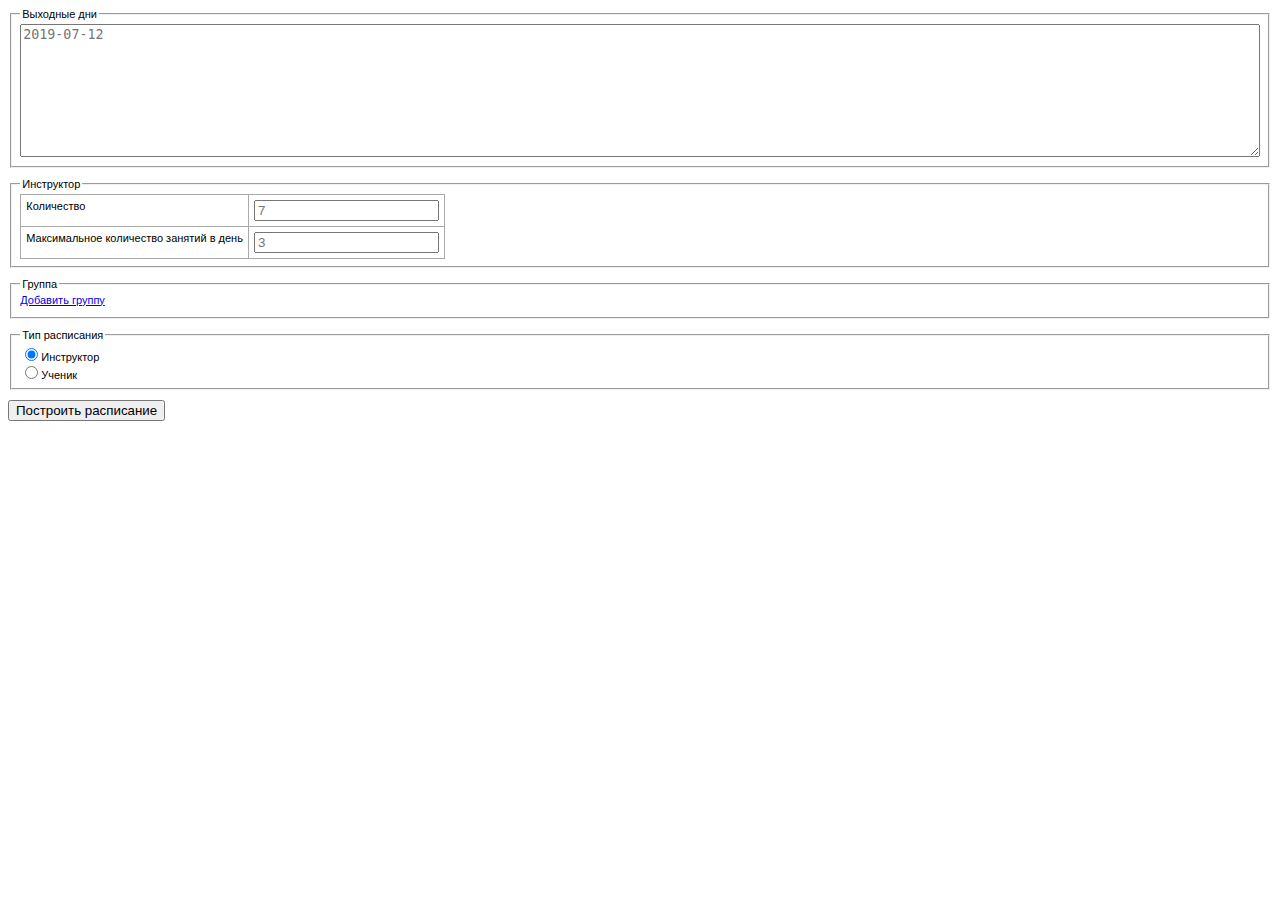
<file: public/index.html>
<!DOCTYPE HTML>
<html>
    <head>
        <meta charset="utf-8"/>
        <link rel="stylesheet" type="text/css" href="assets/default/default.css"/>
        <title>Расписание занятий вождения</title>
    </head>
    <body class="body">
        <div class="application">
            <fieldset>
                <legend>Выходные дни</legend>
                <textarea class="weekend" rows="5" placeholder="2019-07-12"></textarea>
            </fieldset>

            <fieldset>
                <legend>Инструктор</legend>
                <table>
                    <tr>
                        <td>Количество</td>
                        <td><input type="number" class="teacher__count" placeholder="7" min="1"></td>
                    </tr>
                    <tr>
                        <td>Максимальное количество занятий в день</td>
                        <td><input type="number" class="teacher__max-lessons-per-day" placeholder="3"/></td>
                    </tr>
                </table>
            </fieldset>

            <fieldset class="group-container">
                <legend>Группа</legend>
                <a class="group__add" href="javascript://">Добавить группу</a>
            </fieldset>

            <fieldset class="schedule-type">
                <legend>Тип расписания</legend>
                <label><input type="radio" class="schedule-type__type" name="_schedule-type" value="teacher" checked>Инструктор</label>
                <label><input type="radio" class="schedule-type__type" name="_schedule-type" value="student">Ученик</label>
            </fieldset>

            <input type="button" class="application__submit" value="Построить расписание">

            <div class="schedule"></div>
        </div>

        <script type="text/javascript" src="assets/default/form-builder.js"></script>
        <script type="text/javascript" src="assets/default/form-serializer.js"></script>
        <script type="text/javascript" src="assets/default/schedule/render-teacher.js"></script>
        <script type="text/javascript" src="assets/default/schedule/render-student.js"></script>
        <script type="text/javascript" src="assets/default/application.js"></script>
        <script>window.addEventListener('DOMContentLoaded', e => new Application());</script>
    </body>
</html>

<template id="template__group">
    <table class="group">
        <tr>
            <td>Название группы</td>
            <td><input type="text" class="group__name" placeholder="13B" required/></td>
        </tr>
        <tr>
            <td>Дата начала обучения</td>
            <td><input type="text" class="group__start-date" placeholder="yyyy-mm-dd (eg. 2019-06-30)" required/></td>
        </tr>
        <tr>
            <td>Дата внутреннего экзамена</td>
            <td><input type="text" class="group__examination-date" placeholder="yyyy-mm-dd (eg. 2019-06-30)" required/></td>
        </tr>
        <tr>
            <td>Ученики</td>
            <td>
                <table>
                    <tr>
                        <td>Механика</td>
                        <td><textarea class="group__student-manual-count" placeholder="ФИО" rows="5" required></textarea></td>
                    </tr>
                    <tr>
                        <td>Автомат</td>
                        <td><textarea class="group__student-auto-count" placeholder="ФИО" rows="5" required></textarea></td>
                    </tr>
                </table>
            </td>
        </tr>
        <tr>
            <td>Расписание</td>
            <td class="group__schedule-list">
                <a class="group__schedule-add" href="javascript://">Добавить расписание</a>
            </td>
        </tr>
        <tr>
            <td colspan="2">
                <a class="group__remove" href="javascript://">Удалить группу</a>
            </td>
        </tr>
    </table>
</template>

<template id="template__group-schedule">
    <div class="group__schedule">
        <table class="group__schedule-table">
            <tr>
                <td>День недели</td>
                <td>
                    <label><input type="radio" class="group__schedule-weekday" value="0">понедельник</label>
                    <label><input type="radio" class="group__schedule-weekday" value="1">вторник</label>
                    <label><input type="radio" class="group__schedule-weekday" value="2">среда</label>
                    <label><input type="radio" class="group__schedule-weekday" value="3">четверг</label>
                    <label><input type="radio" class="group__schedule-weekday" value="4">пятница</label>
                    <label><input type="radio" class="group__schedule-weekday" value="5">суббота</label>
                    <label><input type="radio" class="group__schedule-weekday" value="6">воскресение</label>
                </td>
            </tr>
            <tr>
                <td>время</td>
                <td>
                    <table>
                        <tr>
                            <td>начало</td>
                            <td><input class="group__schedule-start-time" type="text" placeholder="12:00"/></td>
                        </tr>
                        <tr>
                            <td>конец</td>
                            <td><input class="group__schedule-end-time" type="text" placeholder="14:00"/></td>
                        </tr>
                    </table>
                </td>
            </tr>
             <tr>
                <td>Период</td>
                <td>
                    <table>
                        <tr>
                            <td>начало</td>
                            <td><input class="group__schedule-start-date-interval" type="text" placeholder="2020-02-01 (необязательно)"/></td>
                        </tr>
                        <tr>
                            <td>конец</td>
                            <td><input class="group__schedule-end-date-interval" type="text" placeholder="2020-05-01 (необязательно)"/></td>
                        </tr>
                    </table>
                </td>
            </tr>
            <tr>
                <td colspan="2">
                    <a class="group__schedule-remove" href="javascript://">Удалить расписание</a>
                </td>
            </tr>
        </table>
    </div>
</template>
</file>
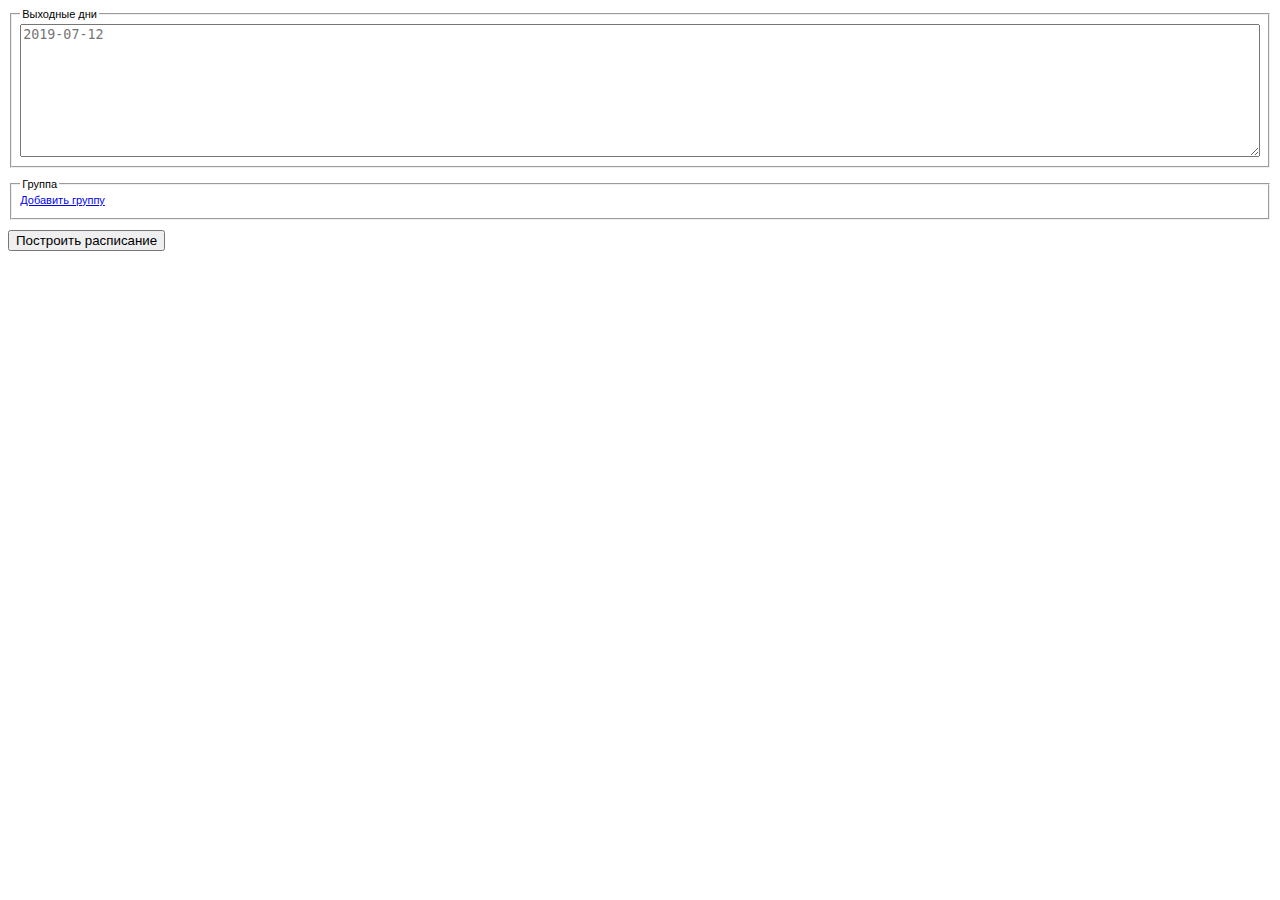
<file: public/theory.html>
<!DOCTYPE HTML>
<html>
    <head>
        <meta charset="utf-8"/>
        <link rel="stylesheet" type="text/css" href="assets/default/default.css"/>
        <title>Расписание / класс</title>
    </head>
    <body class="body">
        <div class="application">
            <fieldset>
                <legend>Выходные дни</legend>
                <textarea class="weekend" rows="5" placeholder="2019-07-12"></textarea>
            </fieldset>

            <fieldset class="group-container">
                <legend>Группа</legend>
                <a class="group__add" href="javascript://">Добавить группу</a>
            </fieldset>

            <input type="button" class="application__submit" value="Построить расписание">

            <div class="schedule"></div>
        </div>

        <script type="text/javascript" src="assets/theory/form-builder.js"></script>
        <script type="text/javascript" src="assets/theory/form-serializer.js"></script>
        <script type="text/javascript" src="assets/theory/schedule/render-default.js"></script>
        <script type="text/javascript" src="assets/theory/application.js"></script>
        <script>window.addEventListener('DOMContentLoaded', e => new Application());</script>
    </body>
</html>

<template id="template__group">
    <table class="group">
        <tr>
            <td>Название группы</td>
            <td><input type="text" class="group__name" placeholder="13B" required/></td>
        </tr>
        <tr>
            <td>Дата начала обучения</td>
            <td><input type="text" class="group__start-date" placeholder="yyyy-mm-dd (eg. 2019-06-30)" required/></td>
        </tr>
        <tr>
            <td>Количество занятий</td>
            <td><input class="group__lesson-count" type="text" placeholder="<= 37" value="37"/></td>
        </tr>
        <tr>
            <td>Расписание</td>
            <td class="group__schedule-list">
                <a class="group__schedule-add" href="javascript://">Добавить расписание</a>
            </td>
        </tr>
        <tr>
            <td colspan="2">
                <a class="group__remove" href="javascript://">Удалить группу</a>
            </td>
        </tr>
    </table>
</template>

<template id="template__group-schedule">
    <div class="group__schedule">
        <table class="group__schedule-table">
            <tr>
                <td>День недели</td>
                <td>
                    <label><input type="radio" class="group__schedule-weekday" value="0">понедельник</label>
                    <label><input type="radio" class="group__schedule-weekday" value="1">вторник</label>
                    <label><input type="radio" class="group__schedule-weekday" value="2">среда</label>
                    <label><input type="radio" class="group__schedule-weekday" value="3">четверг</label>
                    <label><input type="radio" class="group__schedule-weekday" value="4">пятница</label>
                    <label><input type="radio" class="group__schedule-weekday" value="5">суббота</label>
                    <label><input type="radio" class="group__schedule-weekday" value="6">воскресение</label>
                </td>
            </tr>
            <tr>
                <td>время</td>
                <td>
                    <table>
                        <tr>
                            <td>начало</td>
                            <td><input class="group__schedule-start-time" type="text" placeholder="12:00"/></td>
                        </tr>
                        <tr>
                            <td>конец</td>
                            <td><input class="group__schedule-end-time" type="text" placeholder="14:00"/></td>
                        </tr>
                    </table>
                </td>
            </tr>
            <tr>
                <td colspan="2">
                    <a class="group__schedule-remove" href="javascript://">Удалить расписание</a>
                </td>
            </tr>
        </table>
    </div>
</template>
</file>
<file: public/assets/default/default.css>
@import "style.css";
* {
  box-sizing: border-box;
}

.body {
  font-size: 11px;
  font-family: "Arial", sans-serif;
}

.weekend {
  width: 100%;
  min-height: 10em;
}

.group__student-manual-count {
  width: 100%;
}

.group__student-auto-count {
  width: 100%;
}

.group__add {
  display: block;
  margin-bottom: 5px;
}

.group__schedule {
  display: inline-block;
  padding-right: 10px;
}

.group__schedule-table {
  margin-bottom: 5px;
}

.group__schedule-table label {
  display: block;
}

.group__schedule-add {
  display: block;
  margin-bottom: 5px;
}

.schedule-type label {
  display: block;
}

.schedule__month {
  margin: 10px 0;
}
.schedule__month td {
  padding: 0;
}
.schedule__date-interval {
  padding: 5px !important;
}

/* old shit */
table {
  border: 1px solid #aaa;
  border-collapse: collapse;
  /* margin-bottom: 10px; */
}

fieldset {
  margin-bottom: 10px;
}

table td {
  border: 1px solid #aaa;
  vertical-align: top;
  padding: 5px;
}

table table {
  width: 100%;
}

input[type=text], input[type=number] {
  width: 100%;
}

/*# sourceMappingURL=default.css.map */
</file>
